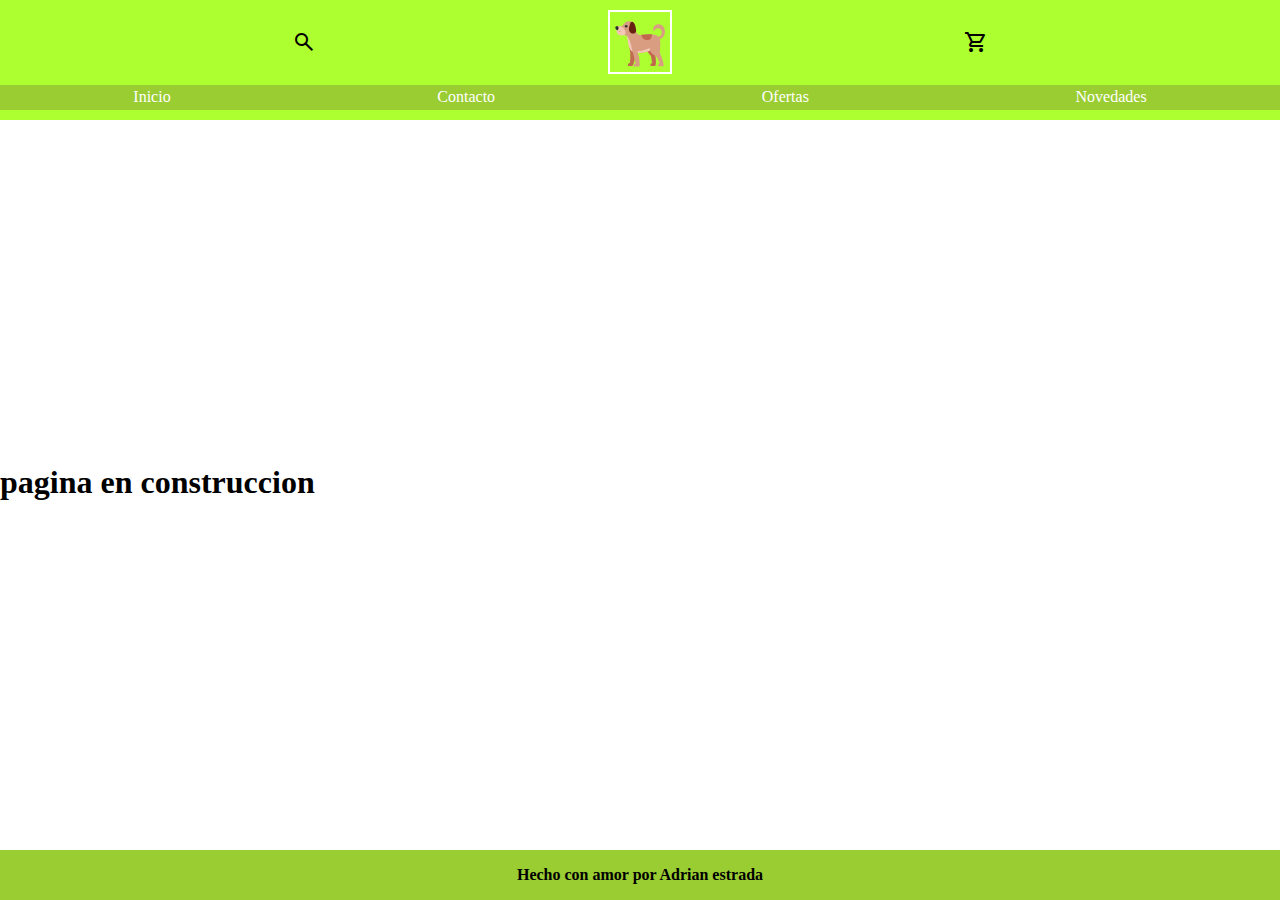
<file: contacto.html>
<!DOCTYPE html>
<html lang="en">
  <head>
    <meta charset="UTF-8" />
    <meta http-equiv="X-UA-Compatible" content="IE=edge" />
    <meta name="viewport" content="width=device-width, initial-scale=1.0" />
    <link rel="stylesheet" href="styles.css" />
    <link
      rel="stylesheet"
      href="https://fonts.googleapis.com/css2?family=Material+Symbols+Outlined:opsz,wght,FILL,GRAD@20..48,100..700,0..1,-50..200"
    />

    <title>Mi tienda - contacto</title>

    
  </head>
  <body>
    <header>
      <div class="headerPrimero">
        <span class="material-symbols-outlined"> search </span>

        <img class="logo" src="./logo.svg" alt="aqui va el logo" />

        <span class="material-symbols-outlined"> shopping_cart </span>
      </div>
      <nav>
        <a href="/index.html">Inicio</a>
        <a href="/contacto.html">Contacto</a>
        <a href="/ofertas.html">Ofertas</a>
        <a href="/novedades.html">Novedades</a>
      </nav>
    </header>
    <main>
      <h1>pagina en construccion</h1>
    </main>

    <footer>Hecho con amor por Adrian estrada</footer>
  </body>
</html>
</file>
<file: styles.css>
body {
  padding: 0px;
  margin: 0px;
  display: flex;
  flex-direction: column;
  height: 100vh;
  justify-content: space-between;
}

header {
  background-color: greenyellow;
  height: 120px;
  display: flex;
  flex-direction: column;
  justify-content: space-evenly;
  align-items: center;
}

.logo {
  height: 50px;
  border: 2px solid white;
  padding: 5px;
}

nav {
  background-color: yellowgreen;
  width: 100%;
  height: 25px;
  display: flex;
  justify-content: space-around;
  align-items: center;
}

nav a {
  /* tarea: quitar subrayado */
  text-decoration: none;
  color: white;
}

.headerPrimero {
  width: 100%;
  display: flex;
  justify-content: space-evenly;
  align-items: center;
}

/* seccion main  */

.imgHero {
  width: 100%;
  border-bottom: 2px solid;
}

.collage {
  display: flex;
  flex-wrap: wrap;
  gap: 5px;
  justify-content: center;
}
.collage img {
  width: 49%;
}

.collage .collage_item {
  display: flex;
  flex-direction: column;
  border: 1px solid;
  align-items: center;
  justify-content: end;
}
.collage_item img {
  width: 300px;
}
.collage_desc {
  background-color: grey;
  width: 100%;
  height: 30px;
  text-align: center;
}

/* footer  */

footer {
  height: 50px;
  display: flex;
  justify-content: center;
  align-items: center;

  background-color: yellowgreen;
  font-weight: bold;

  margin-top: 5px;
}
</file>
